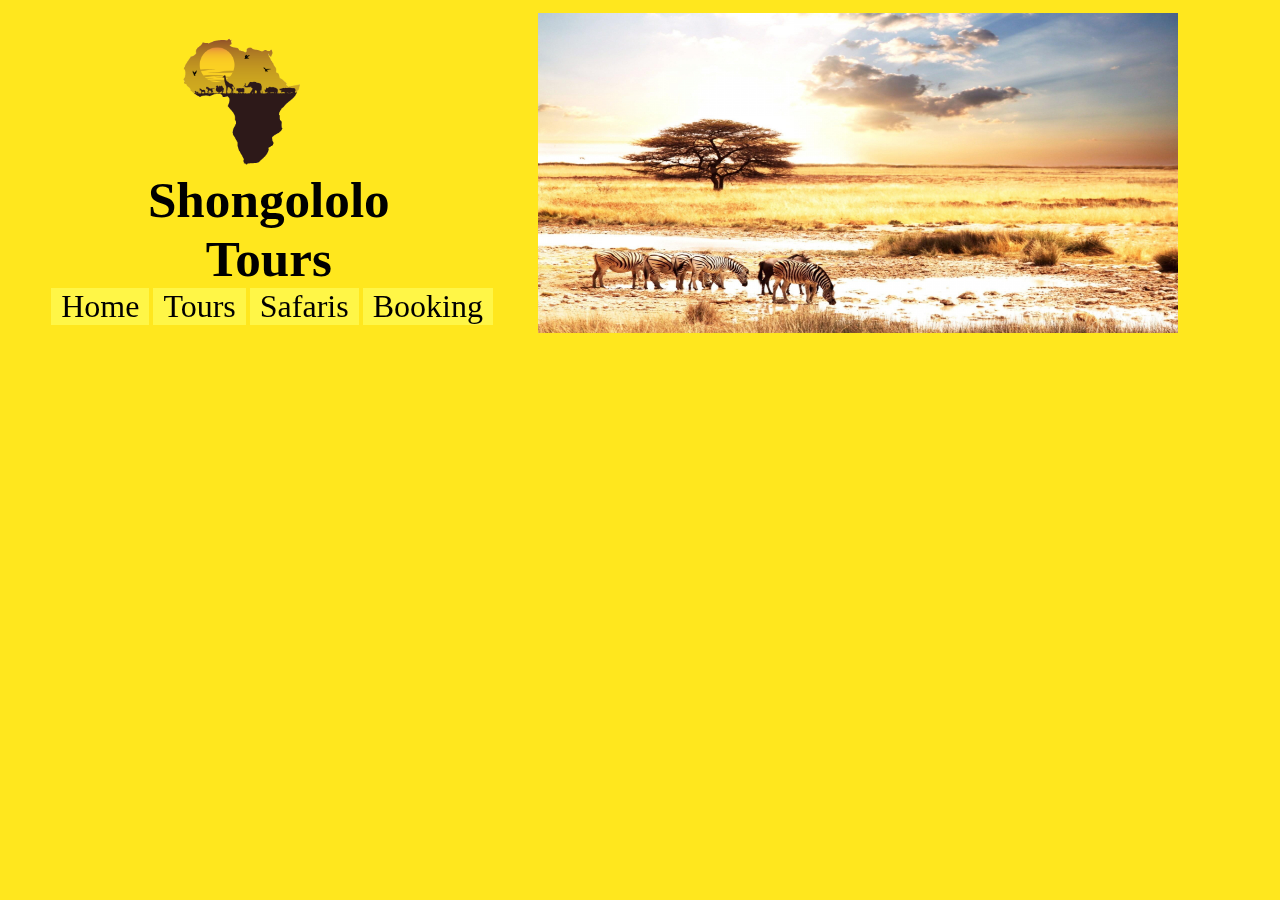
<file: index.html>
<!DOCTYPE html>
<html>
<head lang="en">
    <meta charset="UTF-8">
    <meta name="keywords" content="Shongololo Tours,Shongololo,Tours,South Africa,Tourism,South Africa Tours,South Africa Tourism,Durban Tours,Safari,South Africa Safari,Durban Safari,Mark Joseph">
    <title>Shongololo Tours</title>
    <link href="mainStyle.css" type="text/css" rel="stylesheet" />

</head>
<body>
    <img src="images/africa.jpg" id="africa">
    <img src="images/lgo.png" id="logo">
    <h1>Shongololo <br/> Tours </h1>

    <div2 class="hvr-radial-out"><p1><a href="index.html" >Home </a></p1></div2>
    <div2 class="hvr-radial-out"><p1><a href="tours/tours.html" >Tours</a></p1></div2>
    <div2 class="hvr-radial-out"><p1><a href="safaris/safaris.html" >Safaris </a></p1></div2>
    <div2 class="hvr-radial-out"><p1><a href="booking/booking.html" >Booking </a></p1></div2>


</body>
</html>
</file>
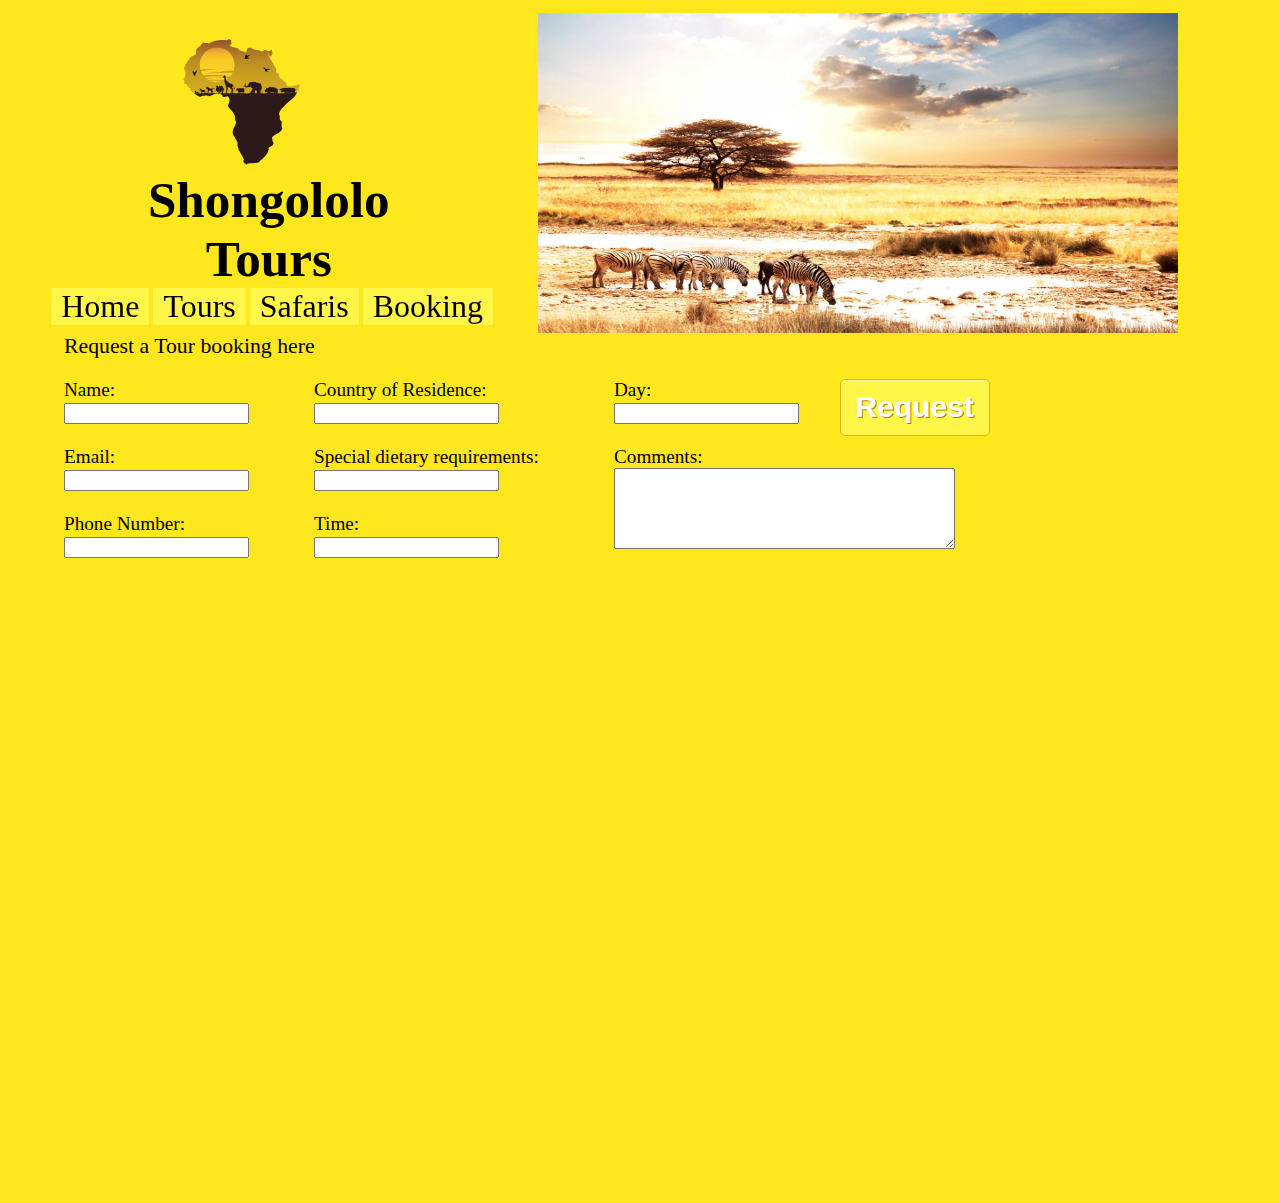
<file: booking/booking.html>
<!DOCTYPE html>
<html>
<head lang="en">
    <meta charset="UTF-8">
    <title>Book a Tour</title>
    <link href="../mainStyle.css" type="text/css" rel="stylesheet" />

    <script src="../calendar/jquery-1.6.2.min.js"></script>
    <script src="../calendar/jquery-ui-1.8.15.custom.min.js"></script>
    <link rel="stylesheet" href="../calendar/jqueryCalendar.css">
    <script>
        jQuery(function() {
            jQuery( "#calendar" ).datepicker();
        });
    </script>


</head>
<body>

    <img src="../images/africa.jpg" id="africa">
    <img src="../images/lgo.png" id="logo">
    <h1>Shongololo <br/> Tours </h1>

    <div2 class="hvr-radial-out"><p1><a href="../index.html" >Home </a></p1></div2>
    <div2 class="hvr-radial-out"><p1><a href="../tours/tours.html" >Tours</a></p1></div2>
    <div2 class="hvr-radial-out"><p1><a href="../safaris/safaris.html" >Safaris </a></p1></div2>
    <div2 class="hvr-radial-out"><p1><a href="booking.html" >Booking </a></p1></div2>

    <p id="req">
        Request a Tour booking here
    </p>

    <form action="booking.php" method="post" id="FormT">
        <div class="parent">

            <div3>
                <p>
                    Name: <br/>
                    <input type="text" name="name" /> <br/> <br/>
                    Email: <br/>
                    <input type="text" name="email" /> <br/> <br/>
                    Phone Number: <br/>
                    <input type="text" name="phone" /> <br/> <br/>
                </p>
            </div3>

            <div4>
                <p>
                    Country of Residence: <br/>
                    <input type="text" name="country" /> <br/> <br/>
                    Special dietary requirements: <br/>
                    <input type="text" name="diet" /> <br/> <br/>
                    Time: <br/>
                    <input type="text" name="time" /> <br/> <br/>
                </p>
            </div4>

            <div5>
                <p>
                    Day: <br/>
                    <input type="text" id="calendar"> <br/> <br/>
                    Comments: <br/>
                    <textarea name="comment" rows="5" cols="40"> </textarea> <br/> <br/>
                </p>
            </div5>

            <div6>
                <p>
                    <input class="submit" type="submit" value="Request" id="Submit" />
                </p>
            </div6>
        </div>
    </form>



    <div class="map">
        <iframe src="https://www.google.com/maps/embed?pb=!1m18!1m12!1m3!1d3462.9094292875648!2d31.035409314893787!3d-29.78026032599891!2m3!1f0!2f0!3f0!3m2!1i1024!2i768!4f13.1!3m3!1m2!1s0x1ef706590a50ff19%3A0xeaa1e7062c39319f!2s180+Kenneth+Kaunda+Rd%2C+Durban+North%2C+4051!5e0!3m2!1sen!2sza!4v1452293717524" width="800" height="600" frameborder="0" style="border:0" allowfullscreen>
        </iframe>
    </div>





</body>
</html>
</file>
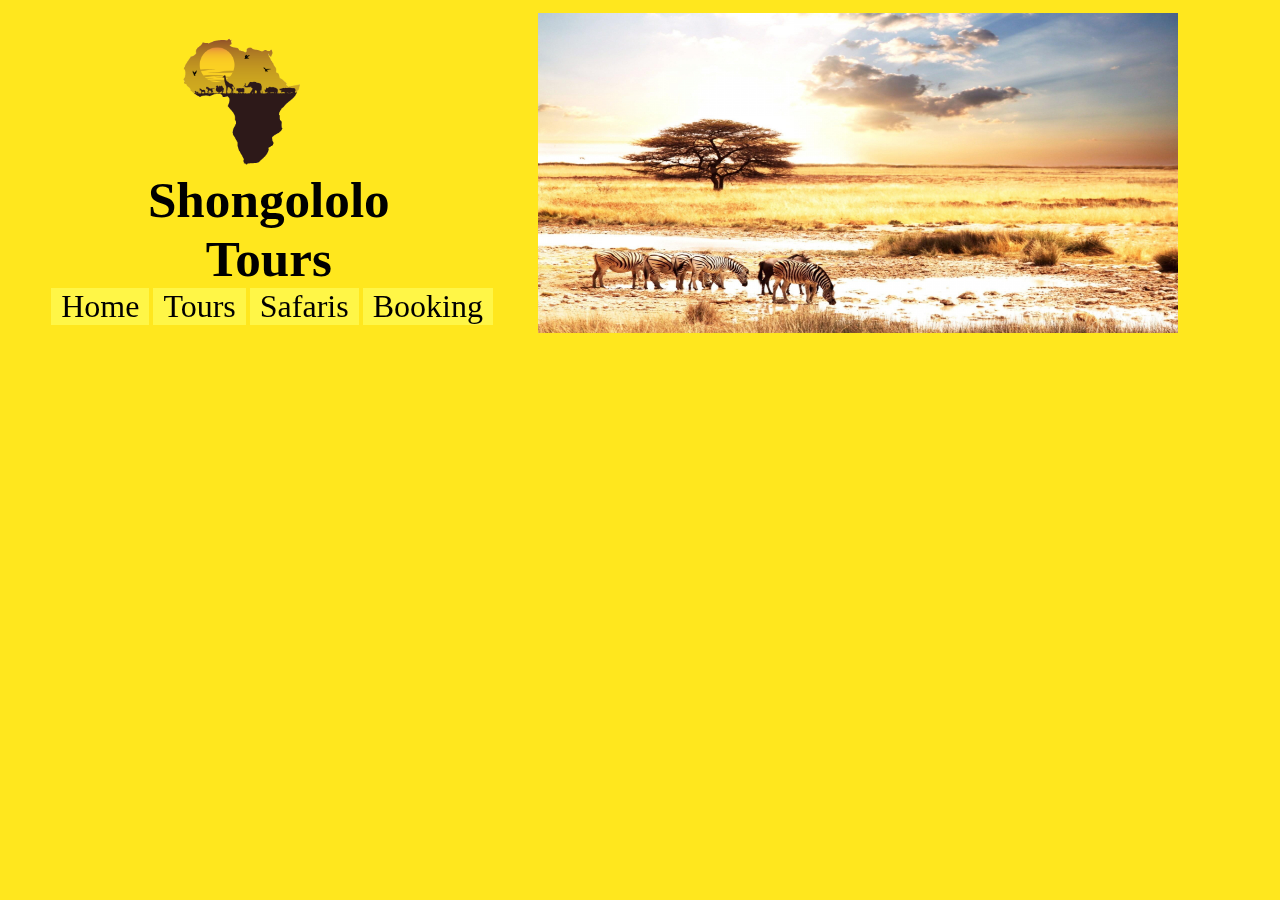
<file: safaris/safaris.html>
<!DOCTYPE html>
<html>
<head lang="en">
    <meta charset="UTF-8">
    <title>Safaris</title>
    <link href="../mainStyle.css" type="text/css" rel="stylesheet" />

</head>
<body>

    <img src="../images/africa.jpg" id="africa">
    <img src="../images/lgo.png" id="logo">
    <h1>Shongololo <br/> Tours </h1>

    <div2 class="hvr-radial-out"><p1><a href="../index.html" >Home </a></p1></div2>
    <div2 class="hvr-radial-out"><p1><a href="../tours/tours.html" >Tours</a></p1></div2>
    <div2 class="hvr-radial-out"><p1><a href="safaris.html" >Safaris </a></p1></div2>
    <div2 class="hvr-radial-out"><p1><a href="../booking/booking.html" >Booking </a></p1></div2>


</body>
</html>
</file>
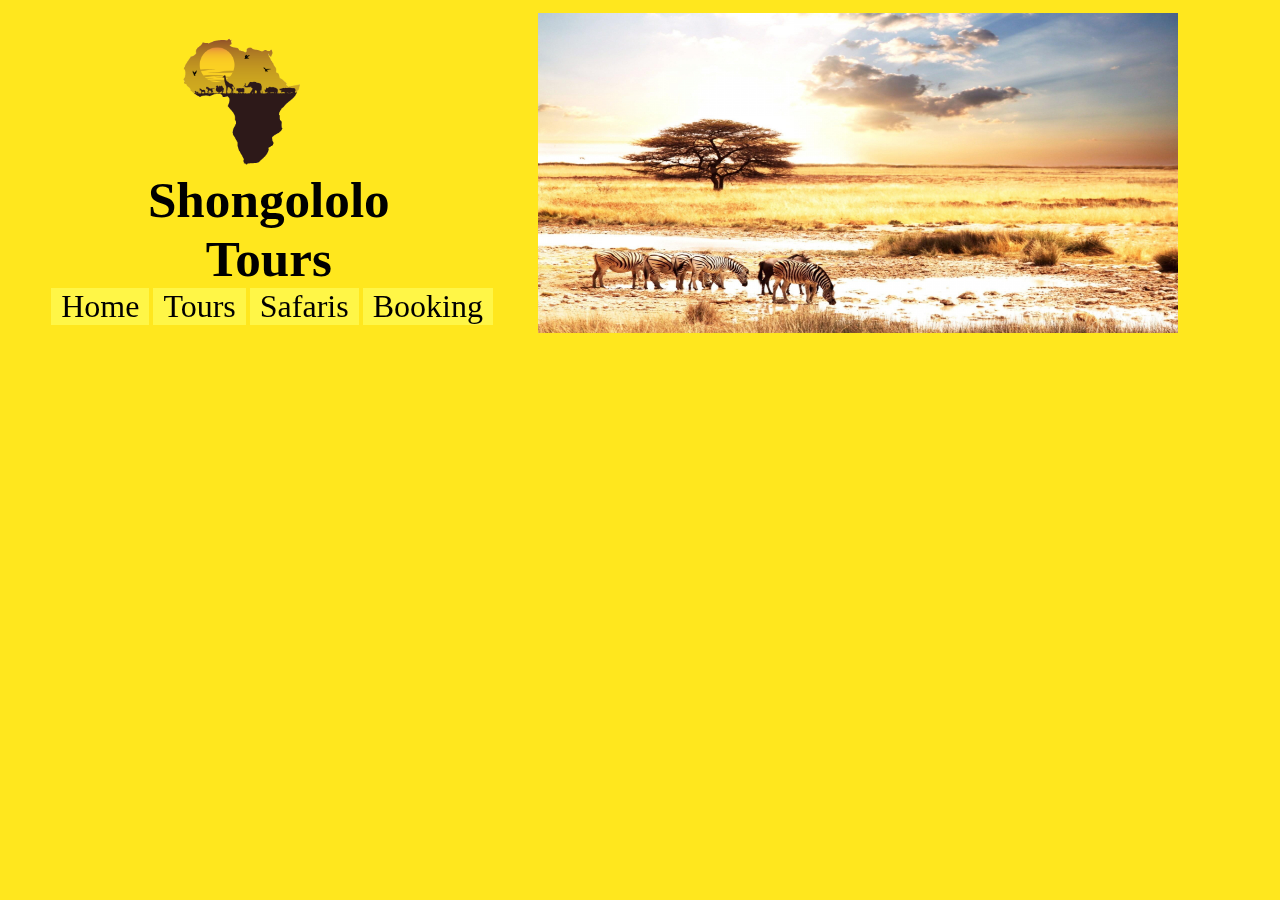
<file: tours/tours.html>
<!DOCTYPE html>
<html>
<head lang="en">
    <meta charset="UTF-8">
    <title>Tours</title>
    <link href="../mainStyle.css" type="text/css" rel="stylesheet" />

</head>
<body>

    <img src="../images/africa.jpg" id="africa">
    <img src="../images/lgo.png" id="logo">
    <h1>Shongololo <br/> Tours </h1>

    <div2 class="hvr-radial-out"><p1><a href="../index.html" >Home </a></p1></div2>
    <div2 class="hvr-radial-out"><p1><a href="tours.html" >Tours</a></p1></div2>
    <div2 class="hvr-radial-out"><p1><a href="../safaris/safaris.html" >Safaris </a></p1></div2>
    <div2 class="hvr-radial-out"><p1><a href="../booking/booking.html" >Booking </a></p1></div2>


</body>
</html>
</file>
<file: mainStyle.css>
body{
    background-color: #ffe71e;
    top: 0vw;
    margin: 0vw;
    padding: 0vw;
}
h1{
    position: relative;
    text-align: center;
    font-size: 4vw;
    top: 0vw;
    margin: 0vw;
    padding: 0vw;
}
.map{
    position: relative;
    left: 4vw;
}
#req{
    position: relative;
    left: 5vw;
    padding-bottom: 0;
    margin: 0;
    margin-top: 0.7vw;
    font-size: 1.7vw;
}
.parent{
    display: flex;
    position: relative;
    left: 5vw;
    font-size: 1.5vw;
    font-family: Monthoer;
    text-shadow: black;
}
div3{
    width: 250px;
}
div4{
    width: 300px;
}
div5{
    width: 200px;
}
div6{
    flex: 1;
    position: relative;
    top: 0vw;
    left: 2vw;

}
.submit {
    padding: 10px 15px 11px !important;
    font-size: 30px !important;
    background-color: #fff647;
    font-weight: bold;
    text-shadow: 1px 1px #ae8200;
    color: #ffffff;
    border-radius: 5px;
    -moz-border-radius: 5px;
    -webkit-border-radius: 5px;
    border: 1px solid #d1b912;
    cursor: pointer;
    box-shadow: 0 1px 0 rgba(255, 255, 255, 0.5) inset;
    -moz-box-shadow: 0 1px 0 rgba(255, 255, 255, 0.5) inset;
    -webkit-box-shadow: 0 1px 0 rgba(255, 255, 255, 0.5) inset;
}
#africa{
    float: right;
    width: 50vw;
    height: 25vw;
    padding-top: 1vw;
    margin: 0vw;
    padding-right: 8vw;
}
#logo{
    width: 10vw;
    height: 10vw;
    padding-left: 14vw;
    padding-top: 3vw;
    padding-bottom: 0vw;
}


/* Radial Out */
.hvr-radial-out {
    display: inline-block;
    vertical-align: middle;
    -webkit-transform: translateZ(0);
    transform: translateZ(0);
    box-shadow: 0 0 1px rgba(0, 0, 0, 0);
    -webkit-backface-visibility: hidden;
    backface-visibility: hidden;
    -moz-osx-font-smoothing: grayscale;
    position: relative;
    overflow: hidden;
    background: #fff647;
    -webkit-transition-property: color;
    transition-property: color;
    -webkit-transition-duration: 0.3s;
    transition-duration: 0.3s;
}
.hvr-radial-out:before {
    content: "";
    position: absolute;
    z-index: -1;
    top: 0;
    left: 0;
    right: 0;
    bottom: 0;
    background: #d1b912;
    border-radius: 100%;
    -webkit-transform: scale(0);
    transform: scale(0);
    -webkit-transition-property: transform;
    transition-property: transform;
    -webkit-transition-duration: 0.3s;
    transition-duration: 0.3s;
    -webkit-transition-timing-function: ease-out;
    transition-timing-function: ease-out;
}
.hvr-radial-out:hover, .hvr-radial-out:focus, .hvr-radial-out:active {
    color: white;
}
.hvr-radial-out:hover:before, .hvr-radial-out:focus:before, .hvr-radial-out:active:before {
    -webkit-transform: scale(2);
    transform: scale(2);
}


/*For links*/
div2{
    position: relative;
    left: 4vw;
}
p1{
    padding: 10px;
    margin: 0px;
    width: 100%;
    font-size: 2.5vw;
    font-family: Monthoer;
}
a{
    text-decoration: none;
    color: black;
}
</file>
<file: calendar/jqueryCalendar.css>
/*
 * jQuery UI CSS Framework 1.8.15
 *
 * Copyright 2011, AUTHORS.txt (http://jqueryui.com/about)
 * Dual licensed under the MIT or GPL Version 2 licenses.
 * http://jquery.org/license
 *
 * http://docs.jquery.com/UI/Theming/API
 */

/* Layout helpers
----------------------------------*/
.ui-helper-hidden { display: none; }
.ui-helper-hidden-accessible { position: absolute !important; clip: rect(1px 1px 1px 1px); clip: rect(1px,1px,1px,1px); }
.ui-helper-reset { margin: 0; padding: 0; border: 0; outline: 0; line-height: 1.3; text-decoration: none; font-size: 100%; list-style: none; }
.ui-helper-clearfix:after { content: "."; display: block; height: 0; clear: both; visibility: hidden; }
.ui-helper-clearfix { display: inline-block; }
/* required comment for clearfix to work in Opera \*/
* html .ui-helper-clearfix { height:1%; }
.ui-helper-clearfix { display:block; }
/* end clearfix */
.ui-helper-zfix { width: 100%; height: 100%; top: 0; left: 0; position: absolute; opacity: 0; filter:Alpha(Opacity=0); }


/* Interaction Cues
----------------------------------*/
.ui-state-disabled { cursor: default !important; }


/* Icons
----------------------------------*/

/* states and images */
.ui-icon { display: block; text-indent: -99999px; overflow: hidden; background-repeat: no-repeat; }


/* Misc visuals
----------------------------------*/

/* Overlays */
.ui-widget-overlay { position: absolute; top: 0; left: 0; width: 100%; height: 100%; }


/*
 * jQuery UI CSS Framework 1.8.15
 *
 * Copyright 2011, AUTHORS.txt (http://jqueryui.com/about)
 * Dual licensed under the MIT or GPL Version 2 licenses.
 * http://jquery.org/license
 *
 * http://docs.jquery.com/UI/Theming/API
 *
 * To view and modify this theme, visit http://jqueryui.com/themeroller/?ffDefault=Segoe%20UI,%20Arial,%20sans-serif&fwDefault=bold&fsDefault=1.1em&cornerRadius=6px&bgColorHeader=333333&bgTextureHeader=12_gloss_wave.png&bgImgOpacityHeader=25&borderColorHeader=333333&fcHeader=ffffff&iconColorHeader=ffffff&bgColorContent=000000&bgTextureContent=05_inset_soft.png&bgImgOpacityContent=25&borderColorContent=666666&fcContent=ffffff&iconColorContent=cccccc&bgColorDefault=555555&bgTextureDefault=02_glass.png&bgImgOpacityDefault=20&borderColorDefault=666666&fcDefault=eeeeee&iconColorDefault=cccccc&bgColorHover=0078a3&bgTextureHover=02_glass.png&bgImgOpacityHover=40&borderColorHover=59b4d4&fcHover=ffffff&iconColorHover=ffffff&bgColorActive=f58400&bgTextureActive=05_inset_soft.png&bgImgOpacityActive=30&borderColorActive=ffaf0f&fcActive=ffffff&iconColorActive=222222&bgColorHighlight=eeeeee&bgTextureHighlight=03_highlight_soft.png&bgImgOpacityHighlight=80&borderColorHighlight=cccccc&fcHighlight=2e7db2&iconColorHighlight=4b8e0b&bgColorError=ffc73d&bgTextureError=02_glass.png&bgImgOpacityError=40&borderColorError=ffb73d&fcError=111111&iconColorError=a83300&bgColorOverlay=5c5c5c&bgTextureOverlay=01_flat.png&bgImgOpacityOverlay=50&opacityOverlay=80&bgColorShadow=cccccc&bgTextureShadow=01_flat.png&bgImgOpacityShadow=30&opacityShadow=60&thicknessShadow=7px&offsetTopShadow=-7px&offsetLeftShadow=-7px&cornerRadiusShadow=8px
 */


/* Component containers
----------------------------------*/
.ui-widget { font-family: Segoe UI, Arial, sans-serif; font-size: 1.1em; }
.ui-widget .ui-widget { font-size: 1em; }
.ui-widget input, .ui-widget select, .ui-widget textarea, .ui-widget button { font-family: Segoe UI, Arial, sans-serif; font-size: 1em; }
.ui-widget-content { border: 1px solid #f4ed18; background: #f4ed18 url(images/ui-bg_inset-soft_25_000000_1x100.png) 50% bottom repeat-x; color: #ffffff; }
.ui-widget-content a { color: #ffffff; }
.ui-widget-header { border: 1px solid #d09d00; background: #d09d00 url(images/ui-bg_gloss-wave_25_333333_500x100.png) 50% 50% repeat-x; color: #ffffff; font-weight: bold; }
.ui-widget-header a { color: #ffffff; }

/* Interaction states
----------------------------------*/
.ui-state-default, .ui-widget-content .ui-state-default, .ui-widget-header .ui-state-default { border: 1px solid #181704; background: #080801 url(images/ui-bg_glass_20_555555_1x400.png) 50% 50% repeat-x; font-weight: bold; color: #eeeeee; }
.ui-state-default a, .ui-state-default a:link, .ui-state-default a:visited { color: #eeeeee; text-decoration: none; }
.ui-state-hover, .ui-widget-content .ui-state-hover, .ui-widget-header .ui-state-hover, .ui-state-focus, .ui-widget-content .ui-state-focus, .ui-widget-header .ui-state-focus { border: 1px solid #59b4d4; background: #0078a3 url(images/ui-bg_glass_40_0078a3_1x400.png) 50% 50% repeat-x; font-weight: bold; color: #ffffff; }
.ui-state-hover a, .ui-state-hover a:hover { color: #ffffff; text-decoration: none; }
.ui-state-active, .ui-widget-content .ui-state-active, .ui-widget-header .ui-state-active { border: 1px solid #ffaf0f; background: #f58400 url(images/ui-bg_inset-soft_30_f58400_1x100.png) 50% 50% repeat-x; font-weight: bold; color: #ffffff; }
.ui-state-active a, .ui-state-active a:link, .ui-state-active a:visited { color: #ffffff; text-decoration: none; }
.ui-widget :active { outline: none; }

/* Interaction Cues
----------------------------------*/
.ui-state-highlight, .ui-widget-content .ui-state-highlight, .ui-widget-header .ui-state-highlight  {border: 1px solid #cccccc; background: #eeeeee url(images/ui-bg_highlight-soft_80_eeeeee_1x100.png) 50% top repeat-x; color: #2e7db2; }
.ui-state-highlight a, .ui-widget-content .ui-state-highlight a,.ui-widget-header .ui-state-highlight a { color: #2e7db2; }
.ui-state-error, .ui-widget-content .ui-state-error, .ui-widget-header .ui-state-error {border: 1px solid #ffb73d; background: #ffc73d url(images/ui-bg_glass_40_ffc73d_1x400.png) 50% 50% repeat-x; color: #f4ed18; }
.ui-state-error a, .ui-widget-content .ui-state-error a, .ui-widget-header .ui-state-error a { color: #d09d00; }
.ui-state-error-text, .ui-widget-content .ui-state-error-text, .ui-widget-header .ui-state-error-text { color: #d09d00; }
.ui-priority-primary, .ui-widget-content .ui-priority-primary, .ui-widget-header .ui-priority-primary { font-weight: bold; }
.ui-priority-secondary, .ui-widget-content .ui-priority-secondary,  .ui-widget-header .ui-priority-secondary { opacity: .7; filter:Alpha(Opacity=70); font-weight: normal; }
.ui-state-disabled, .ui-widget-content .ui-state-disabled, .ui-widget-header .ui-state-disabled { opacity: .35; filter:Alpha(Opacity=35); background-image: none; }

/* Icons
----------------------------------*/

/* states and images */
.ui-icon { width: 16px; height: 16px; background-image: url(images/ui-icons_cccccc_256x240.png); }
.ui-widget-content .ui-icon {background-image: url(images/ui-icons_cccccc_256x240.png); }
.ui-widget-header .ui-icon {background-image: url(images/ui-icons_ffffff_256x240.png); }
.ui-state-default .ui-icon { background-image: url(images/ui-icons_cccccc_256x240.png); }
.ui-state-hover .ui-icon, .ui-state-focus .ui-icon {background-image: url(images/ui-icons_ffffff_256x240.png); }
.ui-state-active .ui-icon {background-image: url(images/ui-icons_222222_256x240.png); }
.ui-state-highlight .ui-icon {background-image: url(images/ui-icons_4b8e0b_256x240.png); }
.ui-state-error .ui-icon, .ui-state-error-text .ui-icon {background-image: url(images/ui-icons_a83300_256x240.png); }

/* positioning */
.ui-icon-carat-1-n { background-position: 0 0; }
.ui-icon-carat-1-ne { background-position: -16px 0; }
.ui-icon-carat-1-e { background-position: -32px 0; }
.ui-icon-carat-1-se { background-position: -48px 0; }
.ui-icon-carat-1-s { background-position: -64px 0; }
.ui-icon-carat-1-sw { background-position: -80px 0; }
.ui-icon-carat-1-w { background-position: -96px 0; }
.ui-icon-carat-1-nw { background-position: -112px 0; }
.ui-icon-carat-2-n-s { background-position: -128px 0; }
.ui-icon-carat-2-e-w { background-position: -144px 0; }
.ui-icon-triangle-1-n { background-position: 0 -16px; }
.ui-icon-triangle-1-ne { background-position: -16px -16px; }
.ui-icon-triangle-1-e { background-position: -32px -16px; }
.ui-icon-triangle-1-se { background-position: -48px -16px; }
.ui-icon-triangle-1-s { background-position: -64px -16px; }
.ui-icon-triangle-1-sw { background-position: -80px -16px; }
.ui-icon-triangle-1-w { background-position: -96px -16px; }
.ui-icon-triangle-1-nw { background-position: -112px -16px; }
.ui-icon-triangle-2-n-s { background-position: -128px -16px; }
.ui-icon-triangle-2-e-w { background-position: -144px -16px; }
.ui-icon-arrow-1-n { background-position: 0 -32px; }
.ui-icon-arrow-1-ne { background-position: -16px -32px; }
.ui-icon-arrow-1-e { background-position: -32px -32px; }
.ui-icon-arrow-1-se { background-position: -48px -32px; }
.ui-icon-arrow-1-s { background-position: -64px -32px; }
.ui-icon-arrow-1-sw { background-position: -80px -32px; }
.ui-icon-arrow-1-w { background-position: -96px -32px; }
.ui-icon-arrow-1-nw { background-position: -112px -32px; }
.ui-icon-arrow-2-n-s { background-position: -128px -32px; }
.ui-icon-arrow-2-ne-sw { background-position: -144px -32px; }
.ui-icon-arrow-2-e-w { background-position: -160px -32px; }
.ui-icon-arrow-2-se-nw { background-position: -176px -32px; }
.ui-icon-arrowstop-1-n { background-position: -192px -32px; }
.ui-icon-arrowstop-1-e { background-position: -208px -32px; }
.ui-icon-arrowstop-1-s { background-position: -224px -32px; }
.ui-icon-arrowstop-1-w { background-position: -240px -32px; }
.ui-icon-arrowthick-1-n { background-position: 0 -48px; }
.ui-icon-arrowthick-1-ne { background-position: -16px -48px; }
.ui-icon-arrowthick-1-e { background-position: -32px -48px; }
.ui-icon-arrowthick-1-se { background-position: -48px -48px; }
.ui-icon-arrowthick-1-s { background-position: -64px -48px; }
.ui-icon-arrowthick-1-sw { background-position: -80px -48px; }
.ui-icon-arrowthick-1-w { background-position: -96px -48px; }
.ui-icon-arrowthick-1-nw { background-position: -112px -48px; }
.ui-icon-arrowthick-2-n-s { background-position: -128px -48px; }
.ui-icon-arrowthick-2-ne-sw { background-position: -144px -48px; }
.ui-icon-arrowthick-2-e-w { background-position: -160px -48px; }
.ui-icon-arrowthick-2-se-nw { background-position: -176px -48px; }
.ui-icon-arrowthickstop-1-n { background-position: -192px -48px; }
.ui-icon-arrowthickstop-1-e { background-position: -208px -48px; }
.ui-icon-arrowthickstop-1-s { background-position: -224px -48px; }
.ui-icon-arrowthickstop-1-w { background-position: -240px -48px; }
.ui-icon-arrowreturnthick-1-w { background-position: 0 -64px; }
.ui-icon-arrowreturnthick-1-n { background-position: -16px -64px; }
.ui-icon-arrowreturnthick-1-e { background-position: -32px -64px; }
.ui-icon-arrowreturnthick-1-s { background-position: -48px -64px; }
.ui-icon-arrowreturn-1-w { background-position: -64px -64px; }
.ui-icon-arrowreturn-1-n { background-position: -80px -64px; }
.ui-icon-arrowreturn-1-e { background-position: -96px -64px; }
.ui-icon-arrowreturn-1-s { background-position: -112px -64px; }
.ui-icon-arrowrefresh-1-w { background-position: -128px -64px; }
.ui-icon-arrowrefresh-1-n { background-position: -144px -64px; }
.ui-icon-arrowrefresh-1-e { background-position: -160px -64px; }
.ui-icon-arrowrefresh-1-s { background-position: -176px -64px; }
.ui-icon-arrow-4 { background-position: 0 -80px; }
.ui-icon-arrow-4-diag { background-position: -16px -80px; }
.ui-icon-extlink { background-position: -32px -80px; }
.ui-icon-newwin { background-position: -48px -80px; }
.ui-icon-refresh { background-position: -64px -80px; }
.ui-icon-shuffle { background-position: -80px -80px; }
.ui-icon-transfer-e-w { background-position: -96px -80px; }
.ui-icon-transferthick-e-w { background-position: -112px -80px; }
.ui-icon-folder-collapsed { background-position: 0 -96px; }
.ui-icon-folder-open { background-position: -16px -96px; }
.ui-icon-document { background-position: -32px -96px; }
.ui-icon-document-b { background-position: -48px -96px; }
.ui-icon-note { background-position: -64px -96px; }
.ui-icon-mail-closed { background-position: -80px -96px; }
.ui-icon-mail-open { background-position: -96px -96px; }
.ui-icon-suitcase { background-position: -112px -96px; }
.ui-icon-comment { background-position: -128px -96px; }
.ui-icon-person { background-position: -144px -96px; }
.ui-icon-print { background-position: -160px -96px; }
.ui-icon-trash { background-position: -176px -96px; }
.ui-icon-locked { background-position: -192px -96px; }
.ui-icon-unlocked { background-position: -208px -96px; }
.ui-icon-bookmark { background-position: -224px -96px; }
.ui-icon-tag { background-position: -240px -96px; }
.ui-icon-home { background-position: 0 -112px; }
.ui-icon-flag { background-position: -16px -112px; }
.ui-icon-calendar { background-position: -32px -112px; }
.ui-icon-cart { background-position: -48px -112px; }
.ui-icon-pencil { background-position: -64px -112px; }
.ui-icon-clock { background-position: -80px -112px; }
.ui-icon-disk { background-position: -96px -112px; }
.ui-icon-calculator { background-position: -112px -112px; }
.ui-icon-zoomin { background-position: -128px -112px; }
.ui-icon-zoomout { background-position: -144px -112px; }
.ui-icon-search { background-position: -160px -112px; }
.ui-icon-wrench { background-position: -176px -112px; }
.ui-icon-gear { background-position: -192px -112px; }
.ui-icon-heart { background-position: -208px -112px; }
.ui-icon-star { background-position: -224px -112px; }
.ui-icon-link { background-position: -240px -112px; }
.ui-icon-cancel { background-position: 0 -128px; }
.ui-icon-plus { background-position: -16px -128px; }
.ui-icon-plusthick { background-position: -32px -128px; }
.ui-icon-minus { background-position: -48px -128px; }
.ui-icon-minusthick { background-position: -64px -128px; }
.ui-icon-close { background-position: -80px -128px; }
.ui-icon-closethick { background-position: -96px -128px; }
.ui-icon-key { background-position: -112px -128px; }
.ui-icon-lightbulb { background-position: -128px -128px; }
.ui-icon-scissors { background-position: -144px -128px; }
.ui-icon-clipboard { background-position: -160px -128px; }
.ui-icon-copy { background-position: -176px -128px; }
.ui-icon-contact { background-position: -192px -128px; }
.ui-icon-image { background-position: -208px -128px; }
.ui-icon-video { background-position: -224px -128px; }
.ui-icon-script { background-position: -240px -128px; }
.ui-icon-alert { background-position: 0 -144px; }
.ui-icon-info { background-position: -16px -144px; }
.ui-icon-notice { background-position: -32px -144px; }
.ui-icon-help { background-position: -48px -144px; }
.ui-icon-check { background-position: -64px -144px; }
.ui-icon-bullet { background-position: -80px -144px; }
.ui-icon-radio-off { background-position: -96px -144px; }
.ui-icon-radio-on { background-position: -112px -144px; }
.ui-icon-pin-w { background-position: -128px -144px; }
.ui-icon-pin-s { background-position: -144px -144px; }
.ui-icon-play { background-position: 0 -160px; }
.ui-icon-pause { background-position: -16px -160px; }
.ui-icon-seek-next { background-position: -32px -160px; }
.ui-icon-seek-prev { background-position: -48px -160px; }
.ui-icon-seek-end { background-position: -64px -160px; }
.ui-icon-seek-start { background-position: -80px -160px; }
/* ui-icon-seek-first is deprecated, use ui-icon-seek-start instead */
.ui-icon-seek-first { background-position: -80px -160px; }
.ui-icon-stop { background-position: -96px -160px; }
.ui-icon-eject { background-position: -112px -160px; }
.ui-icon-volume-off { background-position: -128px -160px; }
.ui-icon-volume-on { background-position: -144px -160px; }
.ui-icon-power { background-position: 0 -176px; }
.ui-icon-signal-diag { background-position: -16px -176px; }
.ui-icon-signal { background-position: -32px -176px; }
.ui-icon-battery-0 { background-position: -48px -176px; }
.ui-icon-battery-1 { background-position: -64px -176px; }
.ui-icon-battery-2 { background-position: -80px -176px; }
.ui-icon-battery-3 { background-position: -96px -176px; }
.ui-icon-circle-plus { background-position: 0 -192px; }
.ui-icon-circle-minus { background-position: -16px -192px; }
.ui-icon-circle-close { background-position: -32px -192px; }
.ui-icon-circle-triangle-e { background-position: -48px -192px; }
.ui-icon-circle-triangle-s { background-position: -64px -192px; }
.ui-icon-circle-triangle-w { background-position: -80px -192px; }
.ui-icon-circle-triangle-n { background-position: -96px -192px; }
.ui-icon-circle-arrow-e { background-position: -112px -192px; }
.ui-icon-circle-arrow-s { background-position: -128px -192px; }
.ui-icon-circle-arrow-w { background-position: -144px -192px; }
.ui-icon-circle-arrow-n { background-position: -160px -192px; }
.ui-icon-circle-zoomin { background-position: -176px -192px; }
.ui-icon-circle-zoomout { background-position: -192px -192px; }
.ui-icon-circle-check { background-position: -208px -192px; }
.ui-icon-circlesmall-plus { background-position: 0 -208px; }
.ui-icon-circlesmall-minus { background-position: -16px -208px; }
.ui-icon-circlesmall-close { background-position: -32px -208px; }
.ui-icon-squaresmall-plus { background-position: -48px -208px; }
.ui-icon-squaresmall-minus { background-position: -64px -208px; }
.ui-icon-squaresmall-close { background-position: -80px -208px; }
.ui-icon-grip-dotted-vertical { background-position: 0 -224px; }
.ui-icon-grip-dotted-horizontal { background-position: -16px -224px; }
.ui-icon-grip-solid-vertical { background-position: -32px -224px; }
.ui-icon-grip-solid-horizontal { background-position: -48px -224px; }
.ui-icon-gripsmall-diagonal-se { background-position: -64px -224px; }
.ui-icon-grip-diagonal-se { background-position: -80px -224px; }


/* Misc visuals
----------------------------------*/

/* Corner radius */
.ui-corner-all, .ui-corner-top, .ui-corner-left, .ui-corner-tl { -moz-border-radius-topleft: 6px; -webkit-border-top-left-radius: 6px; -khtml-border-top-left-radius: 6px; border-top-left-radius: 6px; }
.ui-corner-all, .ui-corner-top, .ui-corner-right, .ui-corner-tr { -moz-border-radius-topright: 6px; -webkit-border-top-right-radius: 6px; -khtml-border-top-right-radius: 6px; border-top-right-radius: 6px; }
.ui-corner-all, .ui-corner-bottom, .ui-corner-left, .ui-corner-bl { -moz-border-radius-bottomleft: 6px; -webkit-border-bottom-left-radius: 6px; -khtml-border-bottom-left-radius: 6px; border-bottom-left-radius: 6px; }
.ui-corner-all, .ui-corner-bottom, .ui-corner-right, .ui-corner-br { -moz-border-radius-bottomright: 6px; -webkit-border-bottom-right-radius: 6px; -khtml-border-bottom-right-radius: 6px; border-bottom-right-radius: 6px; }

/* Overlays */
.ui-widget-overlay { background: #231900 url(images/ui-bg_flat_50_5c5c5c_40x100.png) 50% 50% repeat-x; opacity: .80;filter:Alpha(Opacity=80); }
.ui-widget-shadow { margin: -7px 0 0 -7px; padding: 7px; background: #cccccc url(images/ui-bg_flat_30_cccccc_40x100.png) 50% 50% repeat-x; opacity: .60;filter:Alpha(Opacity=60); -moz-border-radius: 8px; -khtml-border-radius: 8px; -webkit-border-radius: 8px; border-radius: 8px; }/*
 * jQuery UI Resizable 1.8.15
 *
 * Copyright 2011, AUTHORS.txt (http://jqueryui.com/about)
 * Dual licensed under the MIT or GPL Version 2 licenses.
 * http://jquery.org/license
 *
 * http://docs.jquery.com/UI/Resizable#theming
 */
.ui-resizable { position: relative;}
.ui-resizable-handle { position: absolute;font-size: 0.1px;z-index: 99999; display: block; }
.ui-resizable-disabled .ui-resizable-handle, .ui-resizable-autohide .ui-resizable-handle { display: none; }
.ui-resizable-n { cursor: n-resize; height: 7px; width: 100%; top: -5px; left: 0; }
.ui-resizable-s { cursor: s-resize; height: 7px; width: 100%; bottom: -5px; left: 0; }
.ui-resizable-e { cursor: e-resize; width: 7px; right: -5px; top: 0; height: 100%; }
.ui-resizable-w { cursor: w-resize; width: 7px; left: -5px; top: 0; height: 100%; }
.ui-resizable-se { cursor: se-resize; width: 12px; height: 12px; right: 1px; bottom: 1px; }
.ui-resizable-sw { cursor: sw-resize; width: 9px; height: 9px; left: -5px; bottom: -5px; }
.ui-resizable-nw { cursor: nw-resize; width: 9px; height: 9px; left: -5px; top: -5px; }
.ui-resizable-ne { cursor: ne-resize; width: 9px; height: 9px; right: -5px; top: -5px;}/*
 * jQuery UI Selectable 1.8.15
 *
 * Copyright 2011, AUTHORS.txt (http://jqueryui.com/about)
 * Dual licensed under the MIT or GPL Version 2 licenses.
 * http://jquery.org/license
 *
 * http://docs.jquery.com/UI/Selectable#theming
 */
.ui-selectable-helper { position: absolute; z-index: 100; border:1px dotted #231900; }
/*
 * jQuery UI Accordion 1.8.15
 *
 * Copyright 2011, AUTHORS.txt (http://jqueryui.com/about)
 * Dual licensed under the MIT or GPL Version 2 licenses.
 * http://jquery.org/license
 *
 * http://docs.jquery.com/UI/Accordion#theming
 */
/* IE/Win - Fix animation bug - #4615 */
.ui-accordion { width: 100%; }
.ui-accordion .ui-accordion-header { cursor: pointer; position: relative; margin-top: 1px; zoom: 1; }
.ui-accordion .ui-accordion-li-fix { display: inline; }
.ui-accordion .ui-accordion-header-active { border-bottom: 0 !important; }
.ui-accordion .ui-accordion-header a { display: block; font-size: 1em; padding: .5em .5em .5em .7em; }
.ui-accordion-icons .ui-accordion-header a { padding-left: 2.2em; }
.ui-accordion .ui-accordion-header .ui-icon { position: absolute; left: .5em; top: 50%; margin-top: -8px; }
.ui-accordion .ui-accordion-content { padding: 1em 2.2em; border-top: 0; margin-top: -2px; position: relative; top: 1px; margin-bottom: 2px; overflow: auto; display: none; zoom: 1; }
.ui-accordion .ui-accordion-content-active { display: block; }
/*
 * jQuery UI Autocomplete 1.8.15
 *
 * Copyright 2011, AUTHORS.txt (http://jqueryui.com/about)
 * Dual licensed under the MIT or GPL Version 2 licenses.
 * http://jquery.org/license
 *
 * http://docs.jquery.com/UI/Autocomplete#theming
 */
.ui-autocomplete { position: absolute; cursor: default; }	

/* workarounds */
* html .ui-autocomplete { width:1px; } /* without this, the menu expands to 100% in IE6 */

/*
 * jQuery UI Menu 1.8.15
 *
 * Copyright 2010, AUTHORS.txt (http://jqueryui.com/about)
 * Dual licensed under the MIT or GPL Version 2 licenses.
 * http://jquery.org/license
 *
 * http://docs.jquery.com/UI/Menu#theming
 */
.ui-menu {
	list-style:none;
	padding: 2px;
	margin: 0;
	display:block;
	float: left;
}
.ui-menu .ui-menu {
	margin-top: -3px;
}
.ui-menu .ui-menu-item {
	margin:0;
	padding: 0;
	zoom: 1;
	float: left;
	clear: left;
	width: 100%;
}
.ui-menu .ui-menu-item a {
	text-decoration:none;
	display:block;
	padding:.2em .4em;
	line-height:1.5;
	zoom:1;
}
.ui-menu .ui-menu-item a.ui-state-hover,
.ui-menu .ui-menu-item a.ui-state-active {
	font-weight: normal;
	margin: -1px;
}
/*
 * jQuery UI Button 1.8.15
 *
 * Copyright 2011, AUTHORS.txt (http://jqueryui.com/about)
 * Dual licensed under the MIT or GPL Version 2 licenses.
 * http://jquery.org/license
 *
 * http://docs.jquery.com/UI/Button#theming
 */
.ui-button { display: inline-block; position: relative; padding: 0; margin-right: .1em; text-decoration: none !important; cursor: pointer; text-align: center; zoom: 1; overflow: visible; } /* the overflow property removes extra width in IE */
.ui-button-icon-only { width: 2.2em; } /* to make room for the icon, a width needs to be set here */
button.ui-button-icon-only { width: 2.4em; } /* button elements seem to need a little more width */
.ui-button-icons-only { width: 3.4em; } 
button.ui-button-icons-only { width: 3.7em; } 

/*button text element */
.ui-button .ui-button-text { display: block; line-height: 1.4;  }
.ui-button-text-only .ui-button-text { padding: .4em 1em; }
.ui-button-icon-only .ui-button-text, .ui-button-icons-only .ui-button-text { padding: .4em; text-indent: -9999999px; }
.ui-button-text-icon-primary .ui-button-text, .ui-button-text-icons .ui-button-text { padding: .4em 1em .4em 2.1em; }
.ui-button-text-icon-secondary .ui-button-text, .ui-button-text-icons .ui-button-text { padding: .4em 2.1em .4em 1em; }
.ui-button-text-icons .ui-button-text { padding-left: 2.1em; padding-right: 2.1em; }
/* no icon support for input elements, provide padding by default */
input.ui-button { padding: .4em 1em; }

/*button icon element(s) */
.ui-button-icon-only .ui-icon, .ui-button-text-icon-primary .ui-icon, .ui-button-text-icon-secondary .ui-icon, .ui-button-text-icons .ui-icon, .ui-button-icons-only .ui-icon { position: absolute; top: 50%; margin-top: -8px; }
.ui-button-icon-only .ui-icon { left: 50%; margin-left: -8px; }
.ui-button-text-icon-primary .ui-button-icon-primary, .ui-button-text-icons .ui-button-icon-primary, .ui-button-icons-only .ui-button-icon-primary { left: .5em; }
.ui-button-text-icon-secondary .ui-button-icon-secondary, .ui-button-text-icons .ui-button-icon-secondary, .ui-button-icons-only .ui-button-icon-secondary { right: .5em; }
.ui-button-text-icons .ui-button-icon-secondary, .ui-button-icons-only .ui-button-icon-secondary { right: .5em; }

/*button sets*/
.ui-buttonset { margin-right: 7px; }
.ui-buttonset .ui-button { margin-left: 0; margin-right: -.3em; }

/* workarounds */
button.ui-button::-moz-focus-inner { border: 0; padding: 0; } /* reset extra padding in Firefox */
/*
 * jQuery UI Dialog 1.8.15
 *
 * Copyright 2011, AUTHORS.txt (http://jqueryui.com/about)
 * Dual licensed under the MIT or GPL Version 2 licenses.
 * http://jquery.org/license
 *
 * http://docs.jquery.com/UI/Dialog#theming
 */
.ui-dialog { position: absolute; padding: .2em; width: 300px; overflow: hidden; }
.ui-dialog .ui-dialog-titlebar { padding: .4em 1em; position: relative;  }
.ui-dialog .ui-dialog-title { float: left; margin: .1em 16px .1em 0; } 
.ui-dialog .ui-dialog-titlebar-close { position: absolute; right: .3em; top: 50%; width: 19px; margin: -10px 0 0 0; padding: 1px; height: 18px; }
.ui-dialog .ui-dialog-titlebar-close span { display: block; margin: 1px; }
.ui-dialog .ui-dialog-titlebar-close:hover, .ui-dialog .ui-dialog-titlebar-close:focus { padding: 0; }
.ui-dialog .ui-dialog-content { position: relative; border: 0; padding: .5em 1em; background: none; overflow: auto; zoom: 1; }
.ui-dialog .ui-dialog-buttonpane { text-align: left; border-width: 1px 0 0 0; background-image: none; margin: .5em 0 0 0; padding: .3em 1em .5em .4em; }
.ui-dialog .ui-dialog-buttonpane .ui-dialog-buttonset { float: right; }
.ui-dialog .ui-dialog-buttonpane button { margin: .5em .4em .5em 0; cursor: pointer; }
.ui-dialog .ui-resizable-se { width: 14px; height: 14px; right: 3px; bottom: 3px; }
.ui-draggable .ui-dialog-titlebar { cursor: move; }
/*
 * jQuery UI Slider 1.8.15
 *
 * Copyright 2011, AUTHORS.txt (http://jqueryui.com/about)
 * Dual licensed under the MIT or GPL Version 2 licenses.
 * http://jquery.org/license
 *
 * http://docs.jquery.com/UI/Slider#theming
 */
.ui-slider { position: relative; text-align: left; }
.ui-slider .ui-slider-handle { position: absolute; z-index: 2; width: 1.2em; height: 1.2em; cursor: default; }
.ui-slider .ui-slider-range { position: absolute; z-index: 1; font-size: .7em; display: block; border: 0; background-position: 0 0; }

.ui-slider-horizontal { height: .8em; }
.ui-slider-horizontal .ui-slider-handle { top: -.3em; margin-left: -.6em; }
.ui-slider-horizontal .ui-slider-range { top: 0; height: 100%; }
.ui-slider-horizontal .ui-slider-range-min { left: 0; }
.ui-slider-horizontal .ui-slider-range-max { right: 0; }

.ui-slider-vertical { width: .8em; height: 100px; }
.ui-slider-vertical .ui-slider-handle { left: -.3em; margin-left: 0; margin-bottom: -.6em; }
.ui-slider-vertical .ui-slider-range { left: 0; width: 100%; }
.ui-slider-vertical .ui-slider-range-min { bottom: 0; }
.ui-slider-vertical .ui-slider-range-max { top: 0; }/*
 * jQuery UI Tabs 1.8.15
 *
 * Copyright 2011, AUTHORS.txt (http://jqueryui.com/about)
 * Dual licensed under the MIT or GPL Version 2 licenses.
 * http://jquery.org/license
 *
 * http://docs.jquery.com/UI/Tabs#theming
 */
.ui-tabs { position: relative; padding: .2em; zoom: 1; } /* position: relative prevents IE scroll bug (element with position: relative inside container with overflow: auto appear as "fixed") */
.ui-tabs .ui-tabs-nav { margin: 0; padding: .2em .2em 0; }
.ui-tabs .ui-tabs-nav li { list-style: none; float: left; position: relative; top: 1px; margin: 0 .2em 1px 0; border-bottom: 0 !important; padding: 0; white-space: nowrap; }
.ui-tabs .ui-tabs-nav li a { float: left; padding: .5em 1em; text-decoration: none; }
.ui-tabs .ui-tabs-nav li.ui-tabs-selected { margin-bottom: 0; padding-bottom: 1px; }
.ui-tabs .ui-tabs-nav li.ui-tabs-selected a, .ui-tabs .ui-tabs-nav li.ui-state-disabled a, .ui-tabs .ui-tabs-nav li.ui-state-processing a { cursor: text; }
.ui-tabs .ui-tabs-nav li a, .ui-tabs.ui-tabs-collapsible .ui-tabs-nav li.ui-tabs-selected a { cursor: pointer; } /* first selector in group seems obsolete, but required to overcome bug in Opera applying cursor: text overall if defined elsewhere... */
.ui-tabs .ui-tabs-panel { display: block; border-width: 0; padding: 1em 1.4em; background: none; }
.ui-tabs .ui-tabs-hide { display: none !important; }
/*
 * jQuery UI Datepicker 1.8.15
 *
 * Copyright 2011, AUTHORS.txt (http://jqueryui.com/about)
 * Dual licensed under the MIT or GPL Version 2 licenses.
 * http://jquery.org/license
 *
 * http://docs.jquery.com/UI/Datepicker#theming
 */
.ui-datepicker { width: 17em; padding: .2em .2em 0; display: none; }
.ui-datepicker .ui-datepicker-header { position:relative; padding:.2em 0; }
.ui-datepicker .ui-datepicker-prev, .ui-datepicker .ui-datepicker-next { position:absolute; top: 2px; width: 1.8em; height: 1.8em; }
.ui-datepicker .ui-datepicker-prev-hover, .ui-datepicker .ui-datepicker-next-hover { top: 1px; }
.ui-datepicker .ui-datepicker-prev { left:2px; }
.ui-datepicker .ui-datepicker-next { right:2px; }
.ui-datepicker .ui-datepicker-prev-hover { left:1px; }
.ui-datepicker .ui-datepicker-next-hover { right:1px; }
.ui-datepicker .ui-datepicker-prev span, .ui-datepicker .ui-datepicker-next span { display: block; position: absolute; left: 50%; margin-left: -8px; top: 50%; margin-top: -8px;  }
.ui-datepicker .ui-datepicker-title { margin: 0 2.3em; line-height: 1.8em; text-align: center; }
.ui-datepicker .ui-datepicker-title select { font-size:1em; margin:1px 0; }
.ui-datepicker select.ui-datepicker-month-year {width: 100%;}
.ui-datepicker select.ui-datepicker-month, 
.ui-datepicker select.ui-datepicker-year { width: 49%;}
.ui-datepicker table {width: 100%; font-size: .9em; border-collapse: collapse; margin:0 0 .4em; }
.ui-datepicker th { padding: .7em .3em; text-align: center; font-weight: bold; border: 0;  }
.ui-datepicker td { border: 0; padding: 1px; }
.ui-datepicker td span, .ui-datepicker td a { display: block; padding: .2em; text-align: right; text-decoration: none; }
.ui-datepicker .ui-datepicker-buttonpane { background-image: none; margin: .7em 0 0 0; padding:0 .2em; border-left: 0; border-right: 0; border-bottom: 0; }
.ui-datepicker .ui-datepicker-buttonpane button { float: right; margin: .5em .2em .4em; cursor: pointer; padding: .2em .6em .3em .6em; width:auto; overflow:visible; }
.ui-datepicker .ui-datepicker-buttonpane button.ui-datepicker-current { float:left; }

/* with multiple calendars */
.ui-datepicker.ui-datepicker-multi { width:auto; }
.ui-datepicker-multi .ui-datepicker-group { float:left; }
.ui-datepicker-multi .ui-datepicker-group table { width:95%; margin:0 auto .4em; }
.ui-datepicker-multi-2 .ui-datepicker-group { width:50%; }
.ui-datepicker-multi-3 .ui-datepicker-group { width:33.3%; }
.ui-datepicker-multi-4 .ui-datepicker-group { width:25%; }
.ui-datepicker-multi .ui-datepicker-group-last .ui-datepicker-header { border-left-width:0; }
.ui-datepicker-multi .ui-datepicker-group-middle .ui-datepicker-header { border-left-width:0; }
.ui-datepicker-multi .ui-datepicker-buttonpane { clear:left; }
.ui-datepicker-row-break { clear:both; width:100%; font-size:0em; }

/* RTL support */
.ui-datepicker-rtl { direction: rtl; }
.ui-datepicker-rtl .ui-datepicker-prev { right: 2px; left: auto; }
.ui-datepicker-rtl .ui-datepicker-next { left: 2px; right: auto; }
.ui-datepicker-rtl .ui-datepicker-prev:hover { right: 1px; left: auto; }
.ui-datepicker-rtl .ui-datepicker-next:hover { left: 1px; right: auto; }
.ui-datepicker-rtl .ui-datepicker-buttonpane { clear:right; }
.ui-datepicker-rtl .ui-datepicker-buttonpane button { float: left; }
.ui-datepicker-rtl .ui-datepicker-buttonpane button.ui-datepicker-current { float:right; }
.ui-datepicker-rtl .ui-datepicker-group { float:right; }
.ui-datepicker-rtl .ui-datepicker-group-last .ui-datepicker-header { border-right-width:0; border-left-width:1px; }
.ui-datepicker-rtl .ui-datepicker-group-middle .ui-datepicker-header { border-right-width:0; border-left-width:1px; }

/* IE6 IFRAME FIX (taken from datepicker 1.5.3 */
.ui-datepicker-cover {
    display: none; /*sorry for IE5*/
    display/**/: block; /*sorry for IE5*/
    position: absolute; /*must have*/
    z-index: -1; /*must have*/
    filter: mask(); /*must have*/
    top: -4px; /*must have*/
    left: -4px; /*must have*/
    width: 200px; /*must have*/
    height: 200px; /*must have*/
}/*
 * jQuery UI Progressbar 1.8.15
 *
 * Copyright 2011, AUTHORS.txt (http://jqueryui.com/about)
 * Dual licensed under the MIT or GPL Version 2 licenses.
 * http://jquery.org/license
 *
 * http://docs.jquery.com/UI/Progressbar#theming
 */
.ui-progressbar { height:2em; text-align: left; }
.ui-progressbar .ui-progressbar-value {margin: -1px; height:100%; }
</file>
